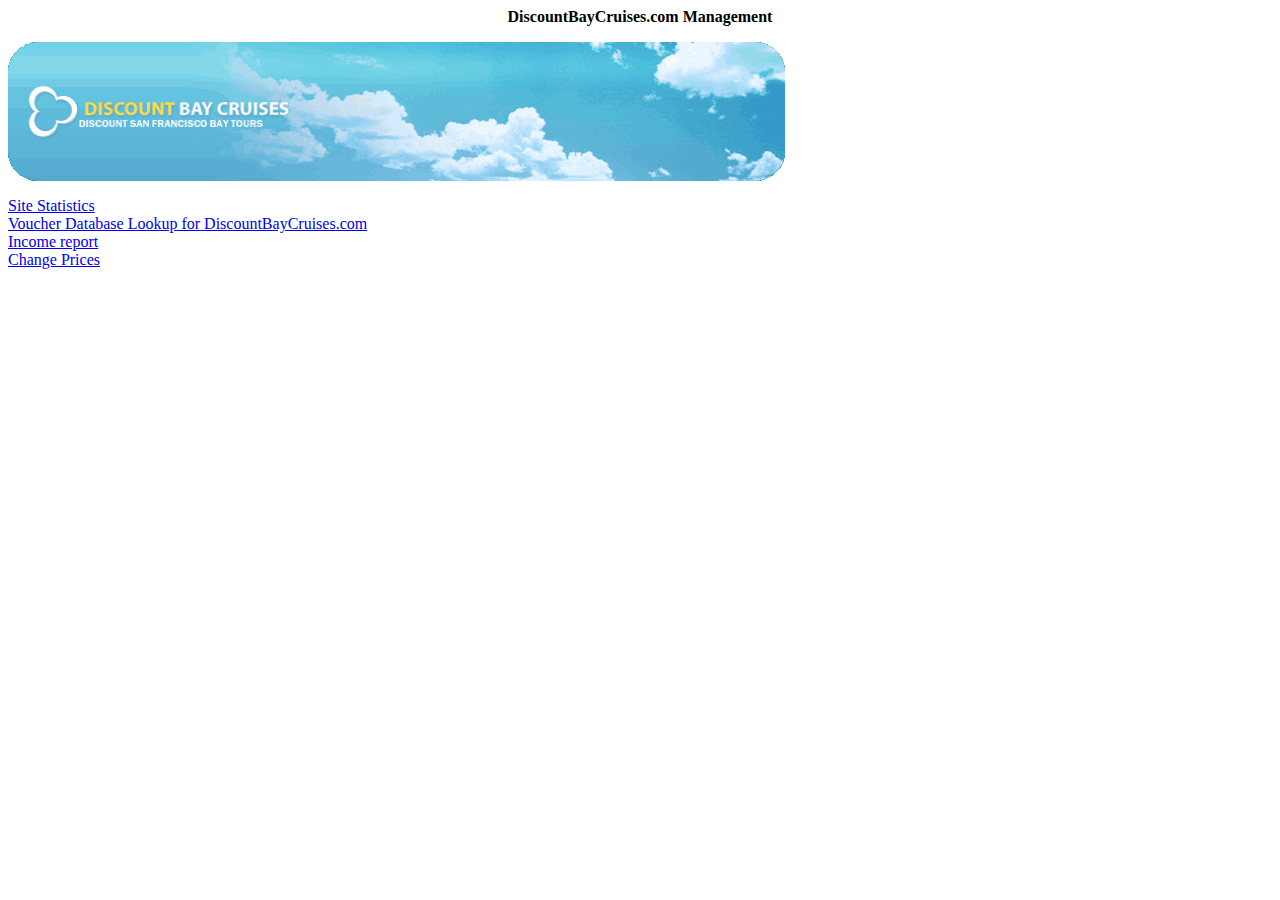
<file: portfolio/discountbaycruises.com/login/index.htm>
<html>

<head>
<p align="center"><b>DiscountBayCruises.com Management</b></p>
<title>DiscountBayCruises</title>
</head>

<body>
<p>
<img border="0" src="../images/whitelogo.gif" width="780" height="139"></p>

<a href="../stats">Site Statistics</a><br>
<a href="lookup.php">Voucher Database Lookup for DiscountBayCruises.com</a><br>
<a href="report.php">Income report</a><br>
<a href="changeprices.php">Change Prices</a><br>

</body>

</html>
</file>
